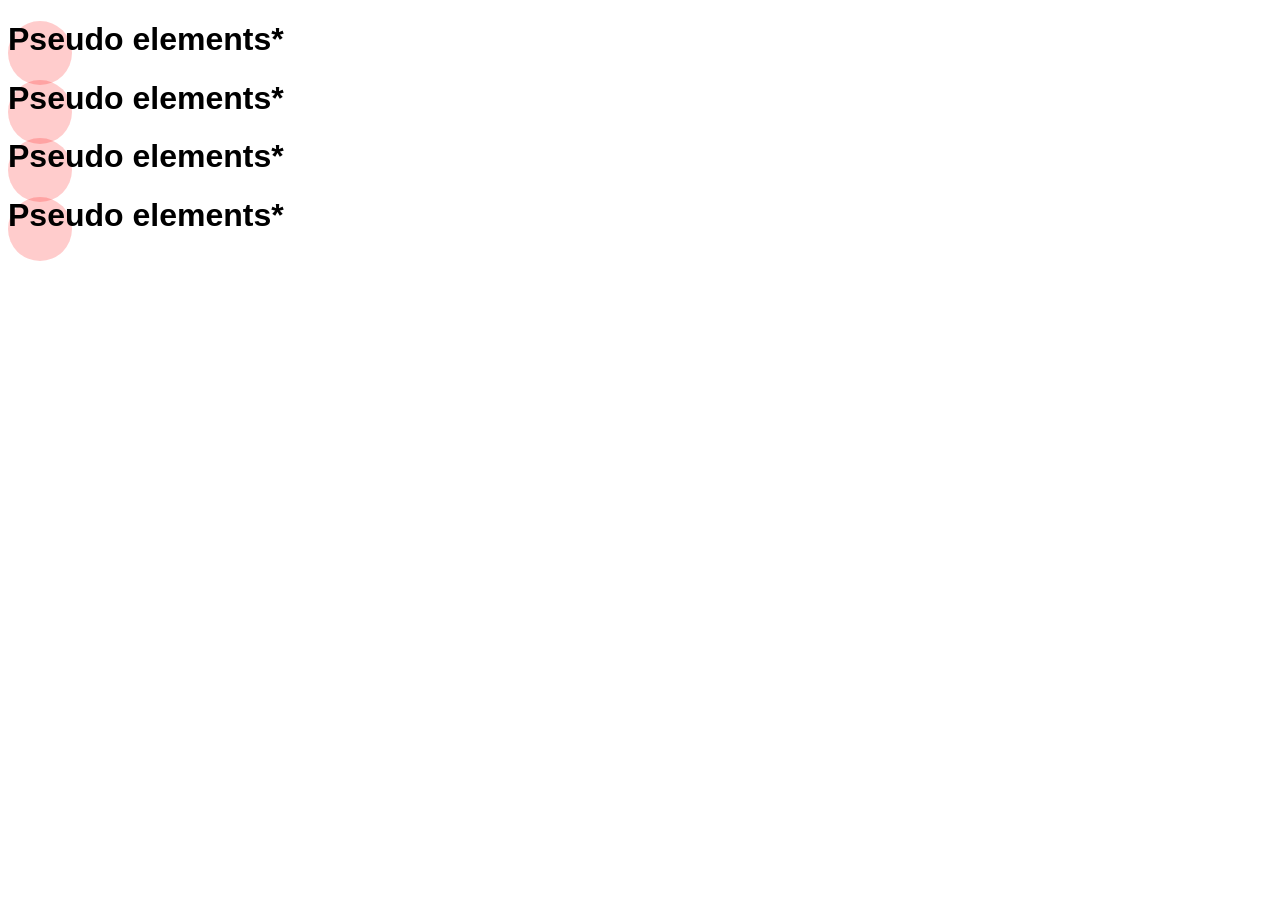
<file: markers-other-pseudo-elements/exercise/test.html>
<!doctype html>
<html lang="en">
  <head>
    <meta charset="UTF-8" />
    <meta name="viewport" content="width=device-width, initial-scale=1.0" />
    <title>Test</title>
    <link rel="stylesheet" href="..//exercise/src/styles/test.css" />
  </head>
  <body>
    <h1>Pseudo elements</h1>
    <h1>Pseudo elements</h1>
    <h1>Pseudo elements</h1>
    <h1>Pseudo elements</h1>
  </body>
</html>
</file>
<file: markers-other-pseudo-elements/exercise/src/styles/test.css>
:root {
  font-family: sans-serif;
}

h1 {
  position: relative;

  &::before {
    content: "";
    position: absolute;
    z-index: -1;
    display: block;
    width: 4rem;
    height: 4rem;
    border-radius: 4rem;
    background-color: rgba(255, 0, 0, 0.2);
  }

  &::after {
    content: "*";
  }
}
</file>
